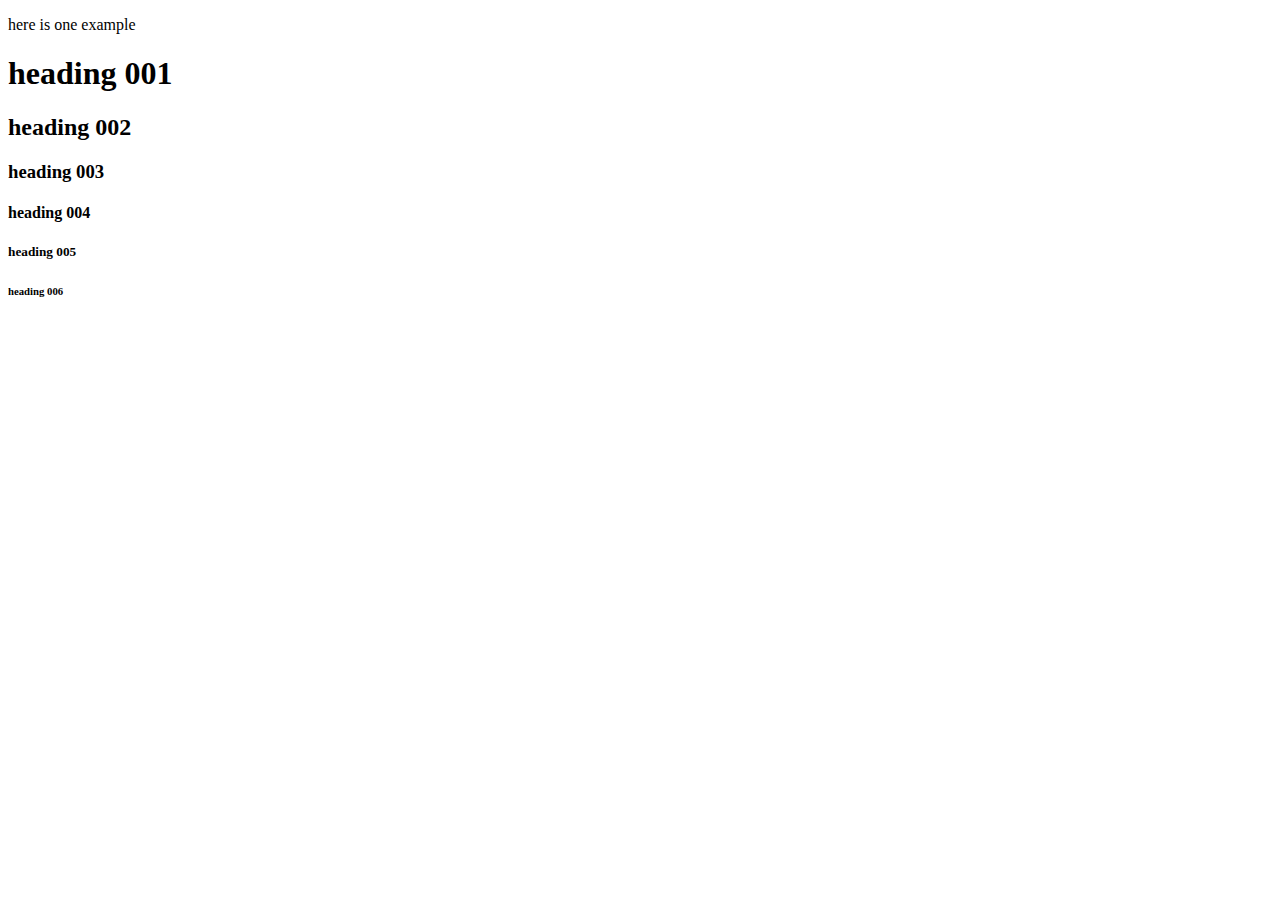
<file: 006_emmet/index.html>
<!DOCTYPE html>
<html lang="en">
<head>
    <meta charset="UTF-8">
    <title>Title</title>
</head>
<body>

<!--p{here is one example}-->
<p>here is one example</p>

<!--h${heading $$$}*6-->
<h1>heading 001</h1>
<h2>heading 002</h2>
<h3>heading 003</h3>
<h4>heading 004</h4>
<h5>heading 005</h5>
<h6>heading 006</h6>


</body>
</html>
</file>
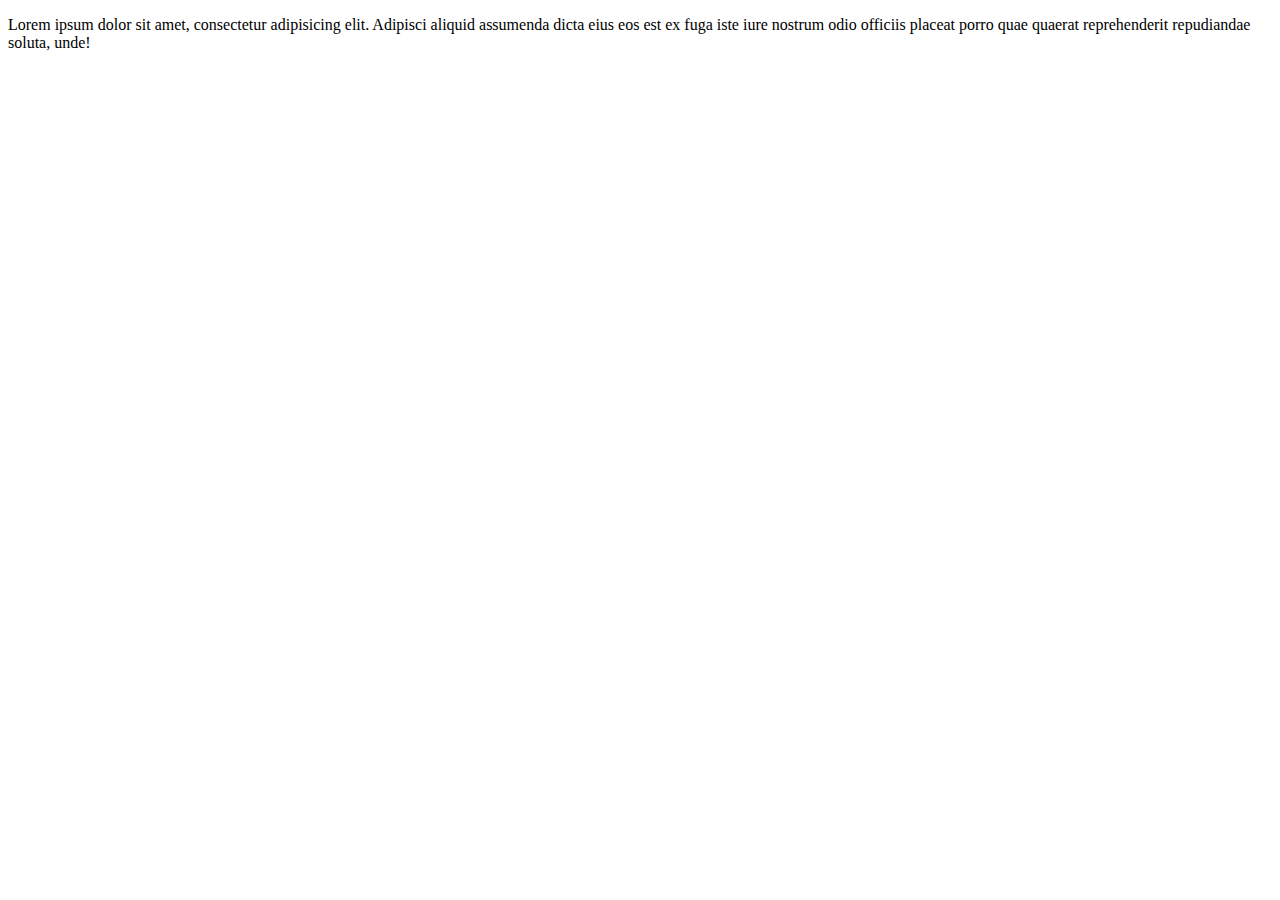
<file: 005_essentials-tags/01_paragraph-element/index.html>
<!DOCTYPE html>
<html lang="en">
<head>
    <meta charset="UTF-8">
    <title>Title</title>
</head>
<body>

<p>Lorem ipsum dolor sit amet, consectetur adipisicing elit. Adipisci aliquid assumenda dicta eius eos est ex fuga iste iure nostrum odio officiis placeat porro quae quaerat reprehenderit repudiandae soluta, unde!</p>

</body>
</html>
</file>
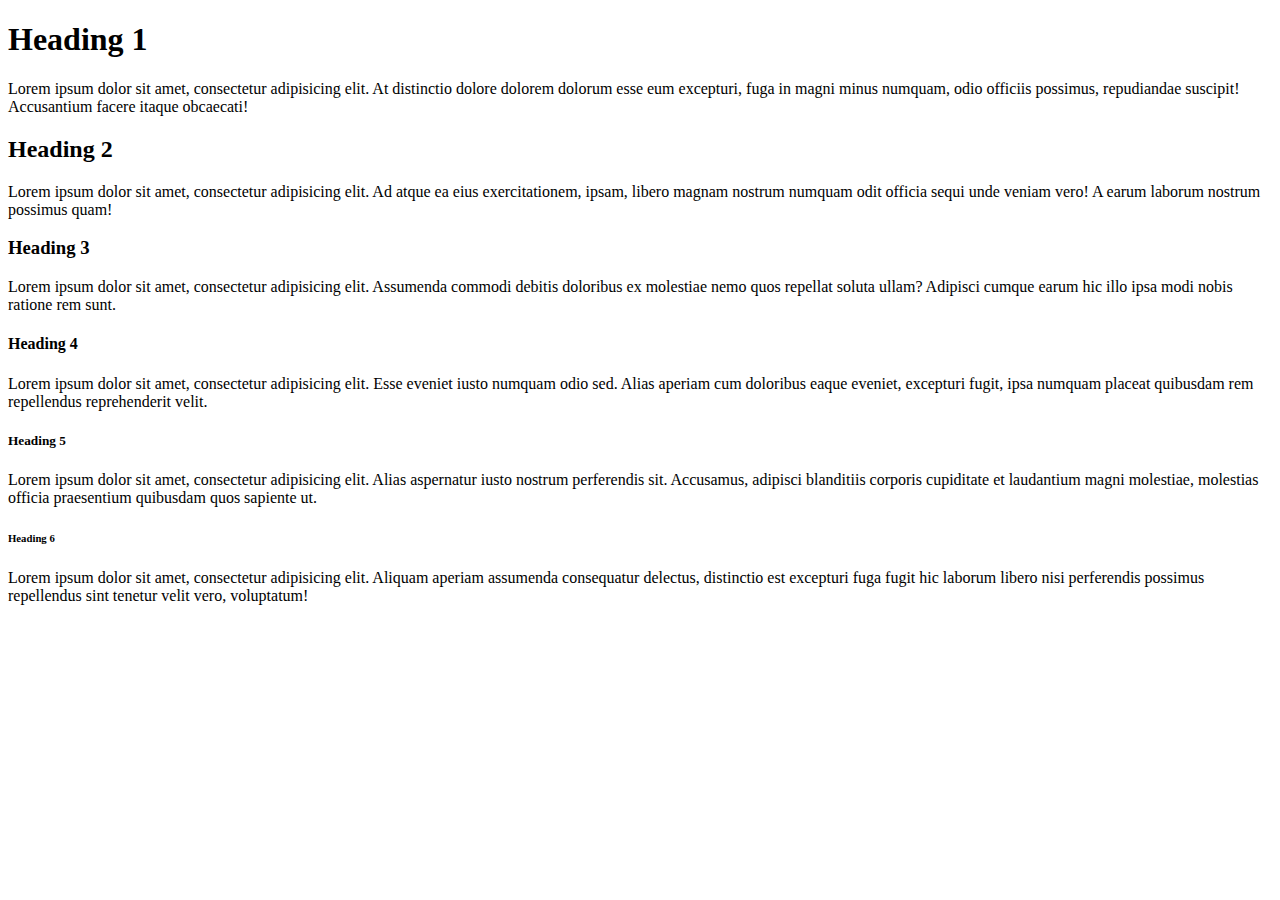
<file: 005_essentials-tags/02_heading-elements/index.html>
<!DOCTYPE html>
<html lang="en">
<head>
    <meta charset="UTF-8">
    <title>Title</title>
</head>
<body>

<h1>Heading 1</h1>

<p>Lorem ipsum dolor sit amet, consectetur adipisicing elit. At distinctio dolore dolorem dolorum esse eum excepturi, fuga in magni minus numquam, odio officiis possimus, repudiandae suscipit! Accusantium facere itaque obcaecati!</p>
<h2>Heading 2</h2>

<p>Lorem ipsum dolor sit amet, consectetur adipisicing elit. Ad atque ea eius exercitationem, ipsam, libero magnam nostrum numquam odit officia sequi unde veniam vero! A earum laborum nostrum possimus quam!</p>
<h3>Heading 3</h3>

<p>Lorem ipsum dolor sit amet, consectetur adipisicing elit. Assumenda commodi debitis doloribus ex molestiae nemo quos repellat soluta ullam? Adipisci cumque earum hic illo ipsa modi nobis ratione rem sunt.</p>
<h4>Heading 4</h4>

<p>Lorem ipsum dolor sit amet, consectetur adipisicing elit. Esse eveniet iusto numquam odio sed. Alias aperiam cum doloribus eaque eveniet, excepturi fugit, ipsa numquam placeat quibusdam rem repellendus reprehenderit velit.</p>
<h5>Heading 5</h5>

<p>Lorem ipsum dolor sit amet, consectetur adipisicing elit. Alias aspernatur iusto nostrum perferendis sit. Accusamus, adipisci blanditiis corporis cupiditate et laudantium magni molestiae, molestias officia praesentium quibusdam quos sapiente ut.</p>
<h6>Heading 6</h6>

<p>Lorem ipsum dolor sit amet, consectetur adipisicing elit. Aliquam aperiam assumenda consequatur delectus, distinctio est excepturi fuga fugit hic laborum libero nisi perferendis possimus repellendus sint tenetur velit vero, voluptatum!</p>

</body>
</html>
</file>
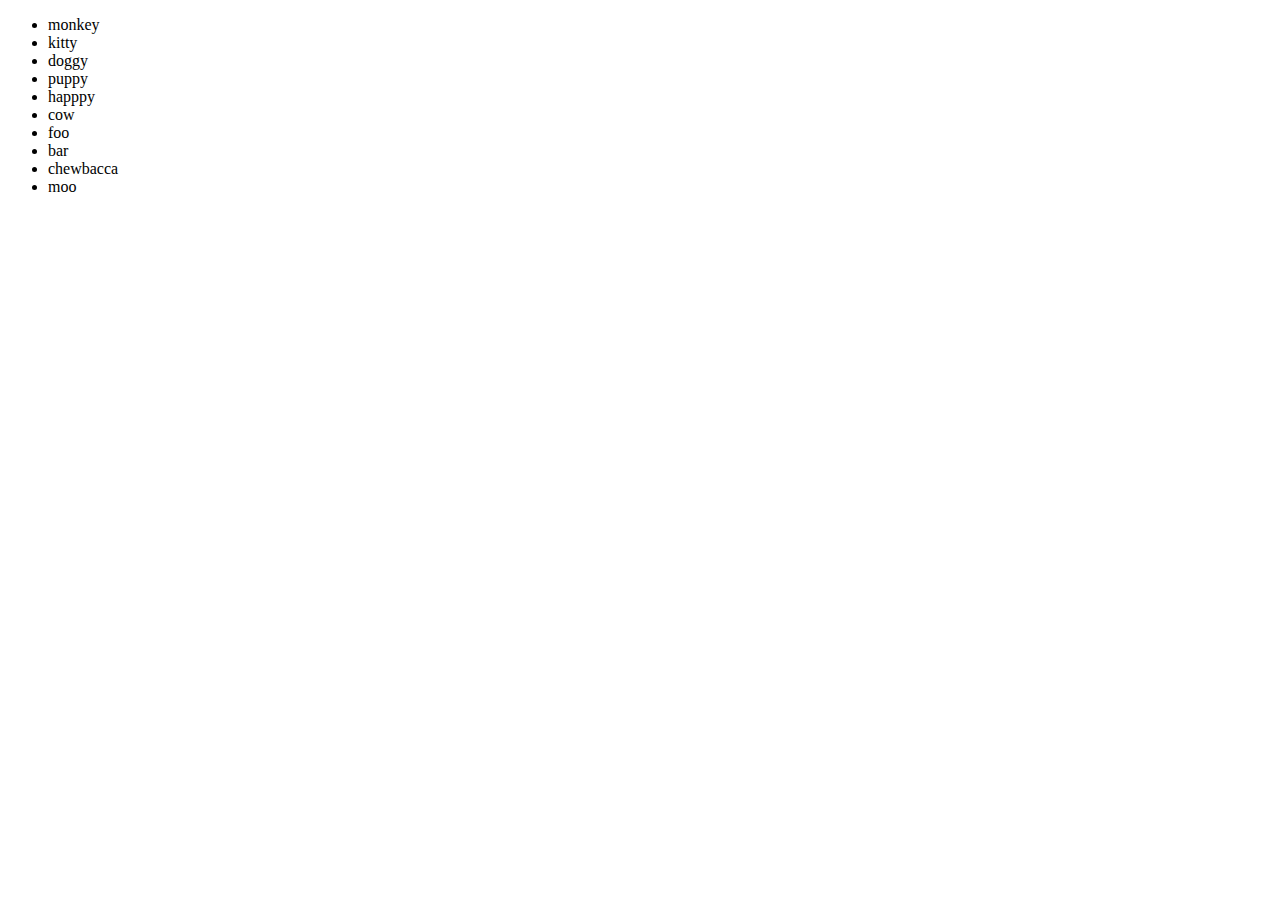
<file: 005_essentials-tags/03_unordered-list-element/index.html>
<!DOCTYPE html>
<html lang="en">
<head>
    <meta charset="UTF-8">
    <title>Title</title>
</head>
<body>

<ul>
    <li>monkey</li>
    <li>kitty</li>
    <li>doggy</li>
    <li>puppy</li>
    <li>happpy</li>
    <li>cow</li>
    <li>foo</li>
    <li>bar</li>
    <li>chewbacca</li>
    <li>moo</li>
</ul>

</body>
</html>
</file>
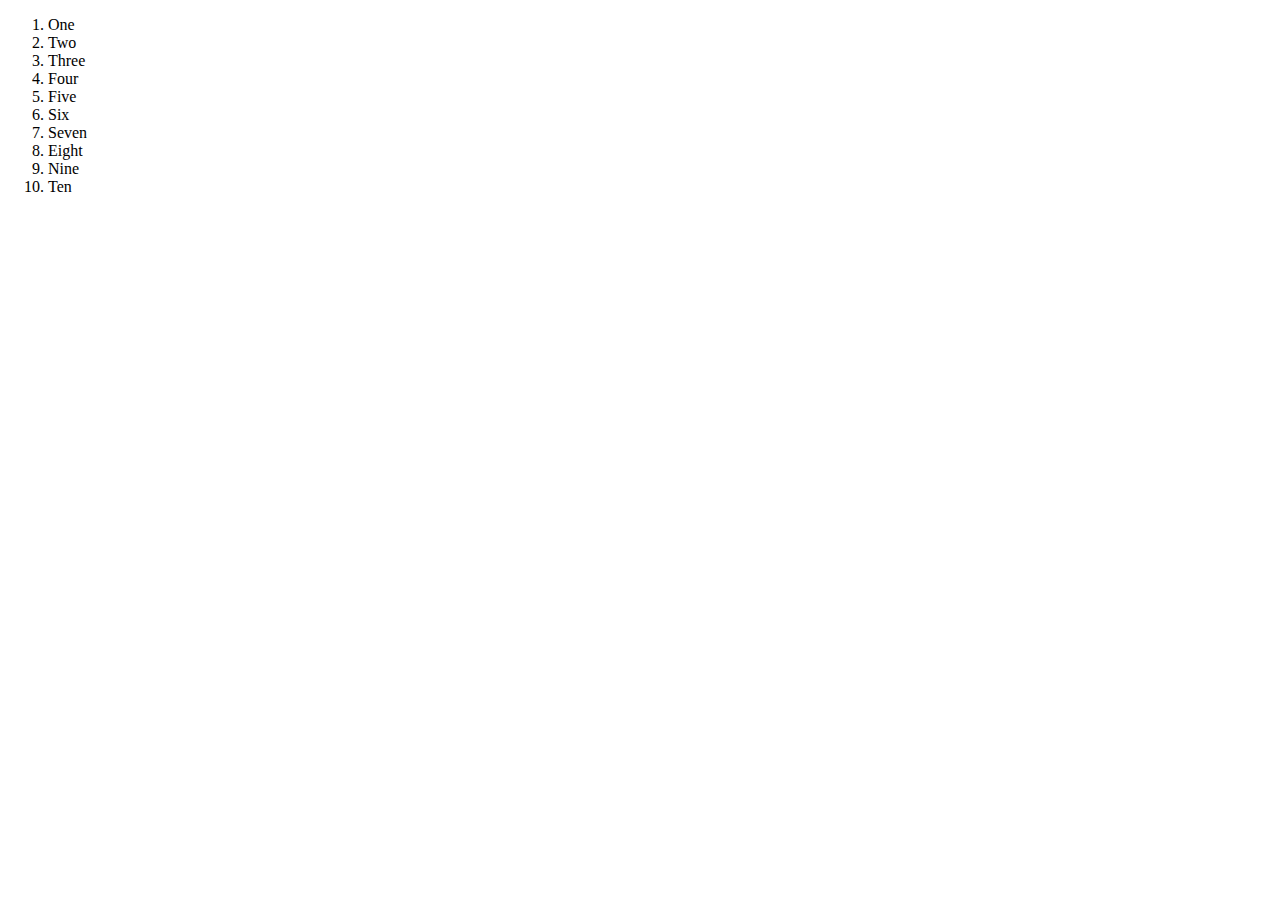
<file: 005_essentials-tags/04_ordered-list-element/index.html>
<!DOCTYPE html>
<html lang="en">
<head>
    <meta charset="UTF-8">
    <title>Title</title>
</head>
<body>

<ol>
    <li>One</li>
    <li>Two</li>
    <li>Three</li>
    <li>Four</li>
    <li>Five</li>
    <li>Six</li>
    <li>Seven</li>
    <li>Eight</li>
    <li>Nine</li>
    <li>Ten</li>
</ol>

</body>
</html>
</file>
